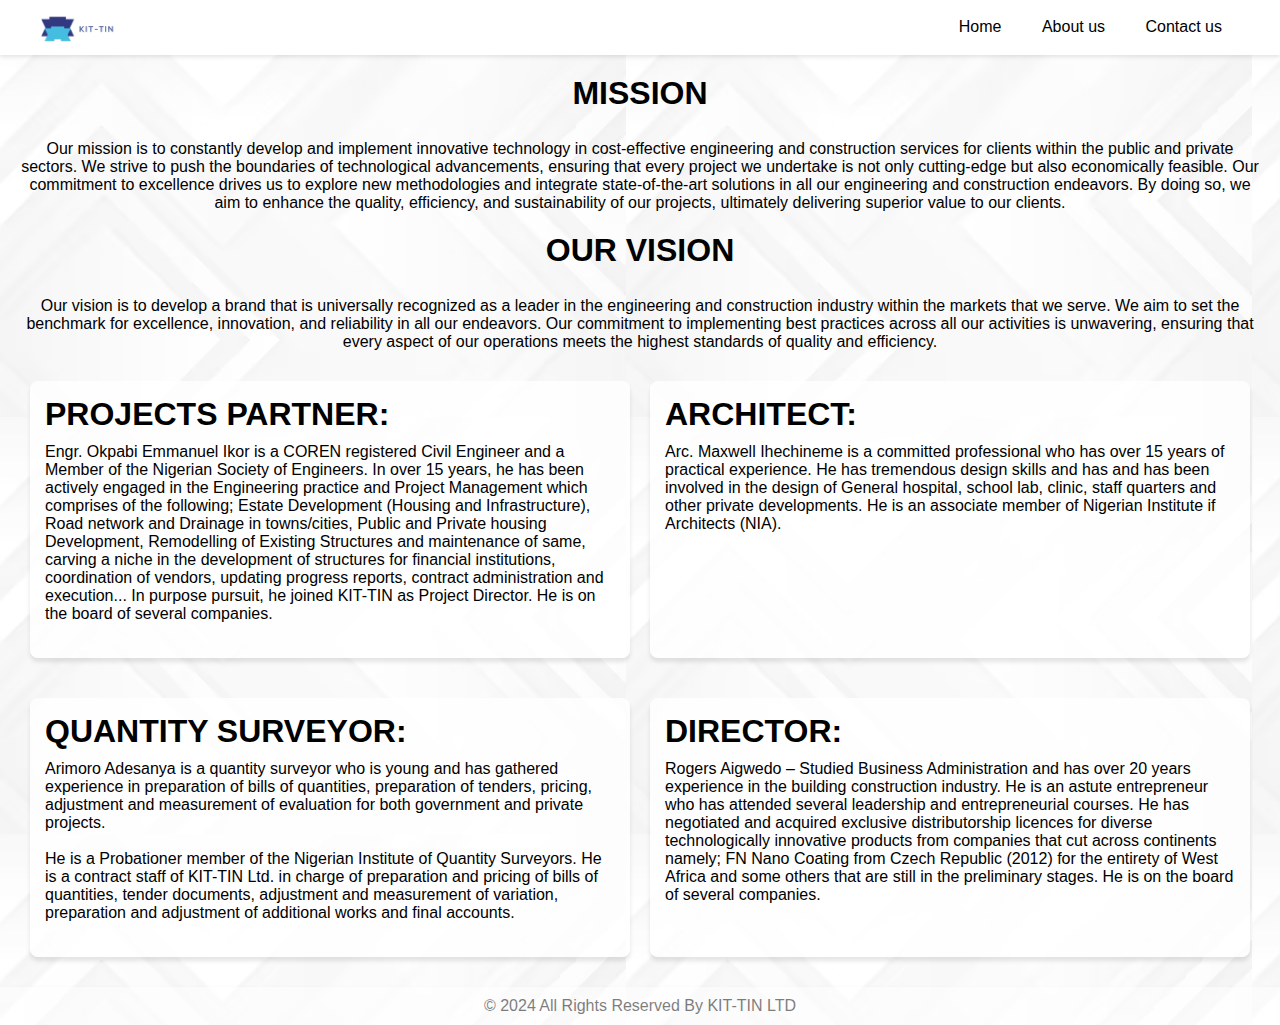
<file: About us.html>
<!DOCTYPE html>
<html lang="en">
<head>
    <meta charset="UTF-8">
    <title>KIT-TIN - About Us</title>
    <meta name="viewport" content="width=device-width, initial-scale=1.0"> <!-- Added for responsiveness -->
    <link rel="stylesheet" href="About-us.css"> <!-- CSS file link -->
</head>
<body>
    <header>
        <nav>
            <div class="nav-container">
                <div class="logo">
                    <a class="Home" href="index.html">
                        <img src="Capture_d_écran_2024-06-18_à_10.37.54_AM-removebg-preview.png" alt="Logo" class="logo-img">
                    </a>
                </div>
                <ul class="toolbar-container">
                    <li><a class="Home" href="index.html"><button class="toolbar">Home</button></a></li>
                    <li><a class="About-us" href="About us.html"><button class="toolbar">About us</button></a></li>
                    <li><a class="Contact-us" href="Contact-us.html"><button class="toolbar">Contact us</button></a></li>
                </ul>
            </div>
        </nav>
    </header>
    <div class="body2">
        <h1 class="h1">MISSION</h1>
        <br>
        <p class="p1">
            Our mission is to constantly develop and implement innovative technology in cost-effective engineering and construction services for clients within the public and private sectors. We strive to push the boundaries of technological advancements, ensuring that every project we undertake is not only cutting-edge but also economically feasible. Our commitment to excellence drives us to explore new methodologies and integrate state-of-the-art solutions in all our engineering and construction endeavors. By doing so, we aim to enhance the quality, efficiency, and sustainability of our projects, ultimately delivering superior value to our clients.
        </p>
    </div>
    <div class="body3">
        <h1 class="h2">OUR VISION</h1>
        <br>
        <p class="p2">
            Our vision is to develop a brand that is universally recognized as a leader in the engineering and construction industry within the markets that we serve. We aim to set the benchmark for excellence, innovation, and reliability in all our endeavors. Our commitment to implementing best practices across all our activities is unwavering, ensuring that every aspect of our operations meets the highest standards of quality and efficiency.
        </p>
    </div>
    <div class="parent-container">
        <article class="container">
            <section class="card1">
                <h1 class="h3">PROJECTS PARTNER:</h1>
                <p class="p3">Engr. Okpabi Emmanuel Ikor is a COREN registered Civil Engineer and a Member of the Nigerian Society of Engineers. In over 15 years, he has been actively engaged in the Engineering practice and Project Management which comprises of the following; Estate Development (Housing and Infrastructure), Road network and Drainage in towns/cities, Public and Private housing Development, Remodelling of Existing Structures and maintenance of same, carving a niche in the development of structures for financial institutions, coordination of vendors, updating progress reports, contract administration and execution... In purpose pursuit, he joined KIT-TIN as Project Director. He is on the board of several companies.</p>
            </section>
        </article>
        <article class="container1">
            <section class="card2">
                <h1 class="h4">ARCHITECT:</h1>
                <p class="p4">Arc. Maxwell Ihechineme is a committed professional who has over 15 years of practical experience. He has tremendous design skills and has and has been involved in the design of General hospital, school lab, clinic, staff quarters and other private developments. He is an associate member of Nigerian Institute if Architects (NIA).</p>
            </section>
        </article>
    </div>
    <div class="parent-container1">
        <article class="container2">
            <section class="card3">
                <h1 class="h5">QUANTITY SURVEYOR:</h1>
                <p class="p5">Arimoro Adesanya is a quantity surveyor who is young and has gathered experience in preparation of bills of quantities, preparation of tenders, pricing, adjustment and measurement of evaluation for both government and private projects. <br><br> He is a Probationer member of the Nigerian Institute of Quantity Surveyors. He is a contract staff of KIT-TIN Ltd. in charge of preparation and pricing of bills of quantities, tender documents, adjustment and measurement of variation, preparation and adjustment of additional works and final accounts.</p>
            </section>
        </article>
        <article class="container3">
            <section class="card4">
                <h1 class="h6">DIRECTOR:</h1>
                <p class="p6">Rogers Aigwedo – Studied Business Administration and has over 20 years experience in the building construction industry. He is an astute entrepreneur who has attended several leadership and entrepreneurial courses. He has negotiated and acquired exclusive distributorship licences for diverse technologically innovative products from companies that cut across continents namely; FN Nano Coating from Czech Republic (2012) for the entirety of West Africa and some others that are still in the preliminary stages. He is on the board of several companies.</p>
            </section>
        </article>
    </div>
    <footer>&copy; 2024 All Rights Reserved By KIT-TIN LTD</footer>
</body>
</html>
</file>
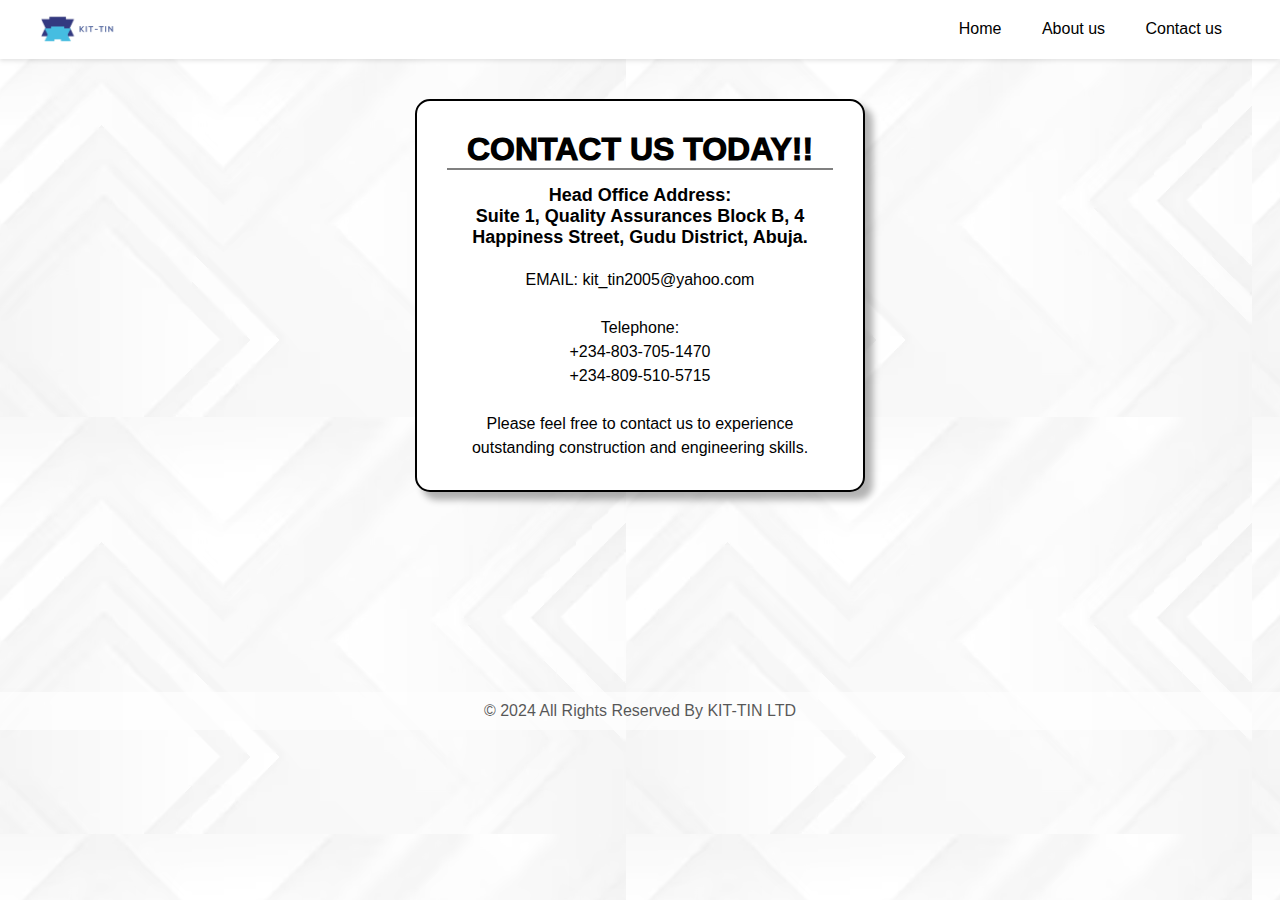
<file: Contact-us.html>
<!DOCTYPE html>
<html lang="en">
<head>
    <meta charset="UTF-8">
    <title>Contact Us - KIT-TIN LTD</title>
    <meta name="viewport" content="width=device-width, initial-scale=1.0"> <!-- Added for responsiveness -->
    <link rel="stylesheet" href="Contact us.css">
</head>
<body>
    <header>
        <nav>
            <div class="nav-container">
                <div class="logo">
                    <a class="Home" href="index.html">
                        <img src="Capture_d_écran_2024-06-18_à_10.37.54_AM-removebg-preview.png" alt="Logo" class="logo-img">
                    </a>
                </div>
                <ul class="toolbar-container">
                    <li><a class="Home" href="index.html"><button class="toolbar">Home</button></a></li>
                    <li><a class="About-us" href="About us.html"><button class="toolbar">About us</button></a></li>
                    <li><a class="Contact-us" href="Contact-us.html"><button class="toolbar">Contact us</button></a></li>
                </ul>
            </div>
        </nav>
    </header>
    <article class="container">
        <section class="card1">
            <h1 class="h3">CONTACT US TODAY!!</h1>
            <h2>Head Office Address:<br>
            Suite 1, Quality Assurances Block B, 4 Happiness Street, Gudu District, Abuja.
            </h2>
            <p class="p3">
                EMAIL: kit_tin2005@yahoo.com
                <br><br>
                Telephone:<br>
                +234-803-705-1470<br>
                +234-809-510-5715
                <br><br>
                Please feel free to contact us to experience outstanding construction and engineering skills.
            </p>
        </section>
    </article>
    <footer>&copy; 2024 All Rights Reserved By KIT-TIN LTD</footer>
</body>
</html>
</file>
<file: About-us.css>
/* Reset some basic elements */
* {
    margin: 0;
    padding: 0;
    box-sizing: border-box;
}

body {
    font-family: Arial, sans-serif;
    background-image: url('white-elegant-texture-background-style_23-2148432200.jpg.avif');
}

/* Header styling */
header {
    width: 100%;
    background-color: white; /* Add a background color for better readability */
    box-shadow: 0 2px 4px rgba(0, 0, 0, 0.1); /* Add shadow for better separation */
    padding: 10px 0; /* Padding for top and bottom */
}

.nav-container {
    display: flex;
    justify-content: space-between;
    align-items: center;
    max-width: 1200px; /* Adjust this as needed for your design */
    margin: 0 auto; /* Center the nav-container */
}

header ul {
    list-style-type: none;
}

header li {
color:black;
    display: inline;
    padding: 15px;
}

.logo-img {
    width: 80px; /* Adjust width as needed */
    height: auto; /* Maintain aspect ratio */
    display: block;
    margin: 0 auto; /* Center the logo */
}

button {
    background: none;
    padding: 3px;
    outline: none;
    text-decoration: none;
    font: inherit;
    cursor: pointer;
    border: none; /* Remove any existing borders */
    position: relative; /* For the underline effect */
}

button::after {
    content: '';
    position: absolute;
    left: 0;
    bottom: -2px; /* Adjust as needed */
    width: 0;
    height: 2px; /* Adjust as needed */
    background-color: currentColor; /* Use the current text color */
    transition: width 0.3s ease-in-out; /* Smooth transition */
}

button:hover::after {
    width: 100%; /* Underline spans the entire text */
}

.intro, .body2, .body3 {
    margin: 20px;
    text-align: center;
}

.para1, .para2, .para3 {
    margin: 0 10px;
}

/* Cards styling */
.parent-container, .parent-container1 {
    display: flex;
    flex-wrap: wrap;
    justify-content: center;
    margin: 20px;
}

.container, .container1, .container2, .container3 {
    flex: 1 1 300px;
    margin: 10px;
    padding: 15px;
    background: rgba(255, 255, 255, 0.8); /* White background with slight transparency */
    border-radius: 8px; /* Rounded corners */
    box-shadow: 0 4px 4px rgba(0, 0, 0, 0.1); /* Subtle shadow for depth */
}

.card1, .card2, .card3, .card4 {
    text-align: left;
}

h1, h2, h3, h4, h5, h6 {
    margin-bottom: 10px;
}

p {
    margin-bottom: 20px;
}

/* Footer styling */
footer {
    position: relative;
    bottom: 0;
    width: 100%;
    text-align: center;
    padding: 10px 0;
    background-color: white;
    color: black;
    opacity: 50%;
    box-shadow: 0 2px 4px rgba(0, 0, 0, 0.1); /* Add shadow for separation */
}

/* Responsive adjustments */
@media (max-width: 768px) {
    .nav-container {
        flex-direction: column;
        margin: 0 20px;
    }

    header ul {
        display: flex;
        flex-direction: column;
        align-items: center;
    }

    header li {
        display: block;
        padding: 10px 0;
    }

    .logo-img {
        width: 80px;
        display: block;
        margin: 0 auto; /* Center the logo */
    }

    button {
        text-decoration: none;
    }

    .intro, .body2, .body3 {
        margin: 10px;
    }

    .container, .container1, .container2, .container3 {
        margin: 5px;
        padding: 10px;
    }
}

@media (max-width: 480px) {
    .intro, .body2, .body3 {
        margin: 10px;
    }

    .container, .container1, .container2, .container3 {
        margin: 5px;
        padding: 10px;
    }
li{
color:black;}
    button {
        text-decoration: none;
    }
}
</file>
<file: Contact us.css>
/* Reset some basic elements */
* {
    margin: 0;
    padding: 0;
    box-sizing: border-box;
}

body {
    font-family: Arial, sans-serif;
    background-image: url('white-elegant-texture-background-style_23-2148432200.jpg.avif');
}

/* Header styling */
header {
    width: 100%;
    background-color: white; /* Add a background color for better readability */
    box-shadow: 0 2px 4px rgba(0, 0, 0, 0.1); /* Add shadow for better separation */
    padding: 10px 0; /* Padding for top and bottom */
}

.nav-container {
    display: flex;
    justify-content: space-between;
    align-items: center;
    max-width: 1200px; /* Adjust this as needed for your design */
    margin: 0 auto; /* Center the nav-container */
}

header ul {
    list-style-type: none;
}

header li {
    display: inline;
    padding: 15px;
}

.logo-img {
    width: 80px; /* Adjust width as needed */
    height: auto; /* Maintain aspect ratio */
}

button {
    background: none;
    padding: 3px;
    outline: none;
    text-decoration: none;
    font: inherit;
    cursor: pointer;
    border: none; /* Remove any existing borders */
    position: relative; /* For the underline effect */
}

button::after {
    content: '';
    position: absolute;
    left: 0;
    bottom: -2px; /* Adjust as needed */
    width: 0;
    height: 2px; /* Adjust as needed */
    background-color: currentColor; /* Use the current text color */
    transition: width 0.3s ease-in-out; /* Smooth transition */
}

button:hover::after {
    width: 100%; /* Underline spans the entire text */
}

.container {
    display: flex;
    justify-content: center;
    margin: 20px; /* Adjust as needed */
}

.card1 {
    padding: 30px;
    background-color: white;
    box-shadow: 7.5px 7.5px 7.5px rgba(0, 0, 0, 0.3);
    border: 2px solid black;
    margin: 20px;
    border-radius: 15px; /* Changed to px for better control */
    max-width: 450px; /* Max width to control layout */
    width: 100%;
    text-align: center;
}

.h3 {
    margin-bottom: 15px;
    border-bottom: 2px solid gray;
    font-weight: 1000;
    font-size: 32px;
}

h2 {
    margin-bottom: 20px;
    font-weight: bold;
    font-size: 18px;
}

.p3 {
    margin-top: 15px;
    line-height: 1.5; /* Better line height for readability */
}

footer {
    margin-top: 180px ;
    position: relative;
    bottom: 0;
    width: 100%;
    text-align: center;
    padding: 10px 0;
    background-color: white;
    color: black;
    opacity: 65%;
}

/* Responsive adjustments */
@media screen and (max-width: 768px) {
    .nav-container {
        flex-direction: column;
        align-items: flex-start;
    }

    header ul {
        display: flex;
        flex-direction: column;
        align-items: center;
    }

    header li {
        display: block;
        padding: 10px 0;
    }

    .logo-img {
        width: 80px;
        display: block;
        margin: 0 auto; /* Center the logo */
    }

    .intro {
        margin-top: 20px;
    }

    .toolbar-container {
        width: 100%;
        text-align: center;
    }

    .toolbar-container li {
        display: block;
        margin: 5px 0;
    }
}

@media screen and (max-width: 480px) {
    .container {
        margin: 10px;
    }

    .card1 {
        padding: 20px;
        margin: 10px;
    }

    .h3 {
        font-size: 28px;
    }

    h2 {
        font-size: 16px;
    }

    .p3 {
        font-size: 14px;
    }
}
</file>
